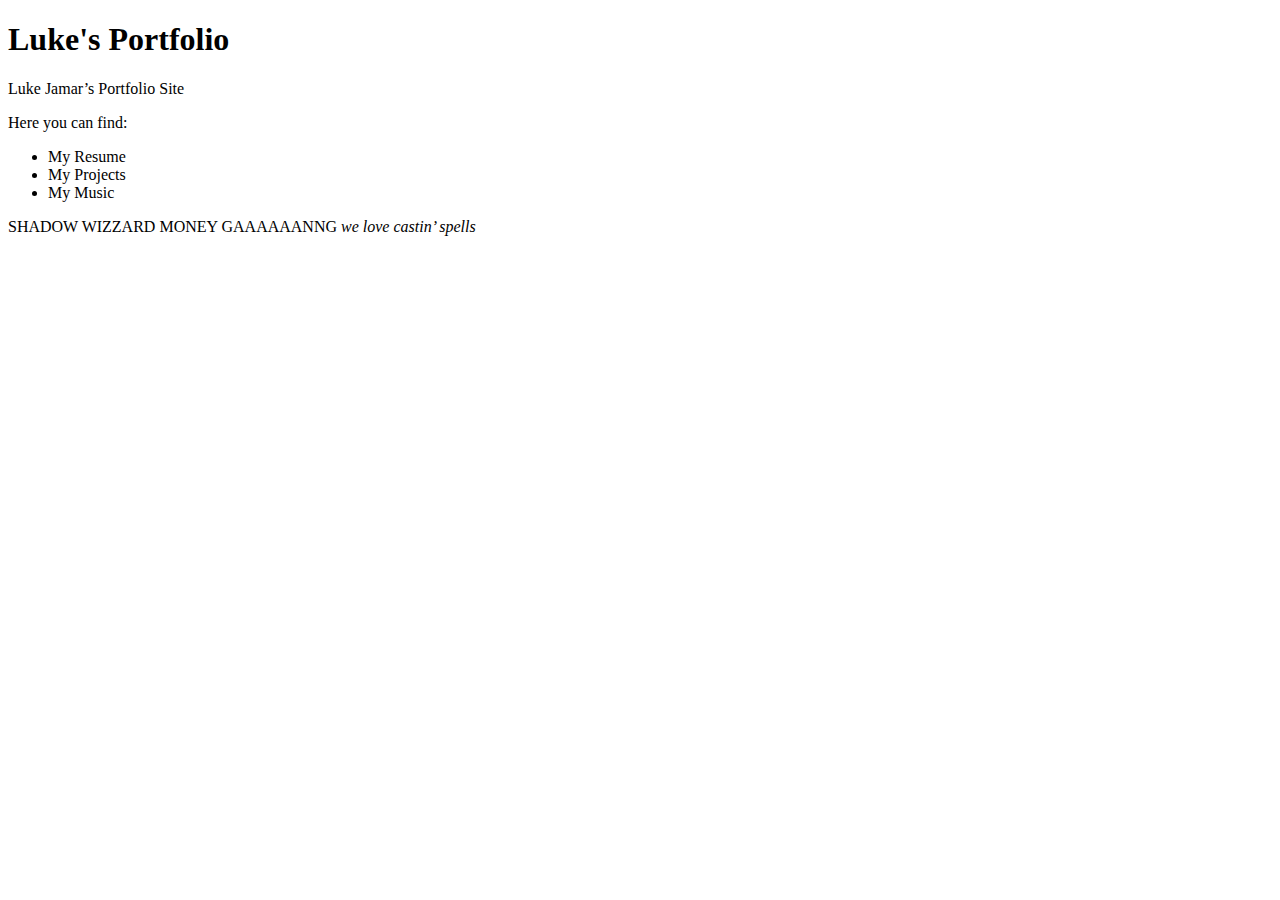
<file: public/index.html>
<!DOCTYPE html>
<html lang="en-US"> <head>
	<meta name="generator" content="Hugo 0.113.0">
<meta charset="utf-8">
    <title>Luke&#39;s Portfolio</title>
  </head>
  <body>
    <h1>Luke&#39;s Portfolio</h1>
    <p>Luke Jamar&rsquo;s Portfolio Site</p>
<p>Here you can find:</p>
<ul>
<li>My Resume</li>
<li>My Projects</li>
<li>My Music</li>
</ul>
<p>SHADOW WIZZARD MONEY GAAAAAANNG
<em>we love castin&rsquo; spells</em></p>

  </body>
</html>
</file>
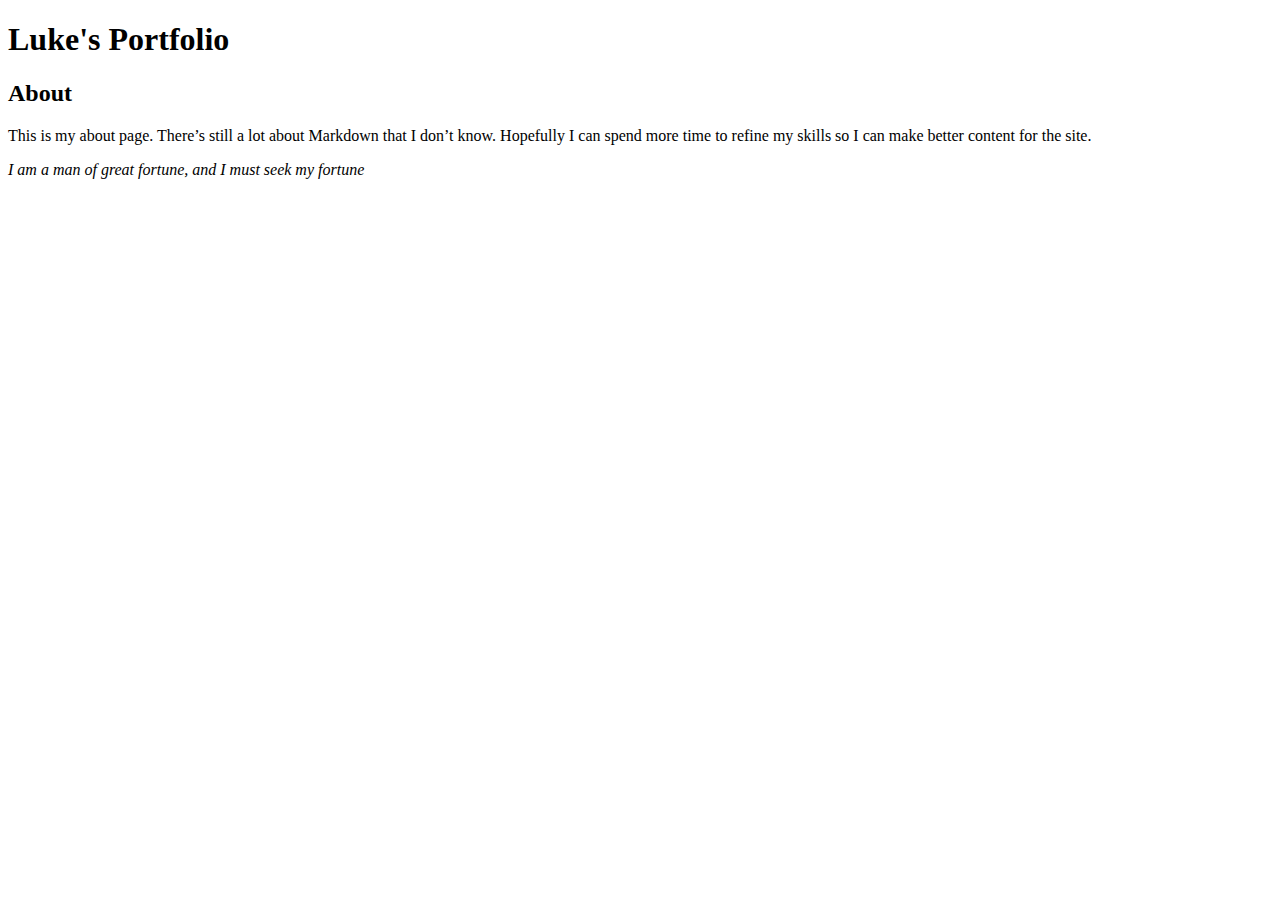
<file: public/about/index.html>
<!DOCTYPE html>
<html lang="en-US"> <head>
<meta charset="utf-8">
    <title>Luke&#39;s Portfolio</title>
  </head>
  <body>
    <h1>Luke&#39;s Portfolio</h1>
    <h2>About</h2>
    <p>This is my about page. There&rsquo;s still a lot about Markdown that I don&rsquo;t know. Hopefully I can spend more time to refine my skills so I can make better content for the site.</p>
<p><em>I am a man of great fortune, and I must seek my fortune</em></p>

  </body>
</html>
</file>
